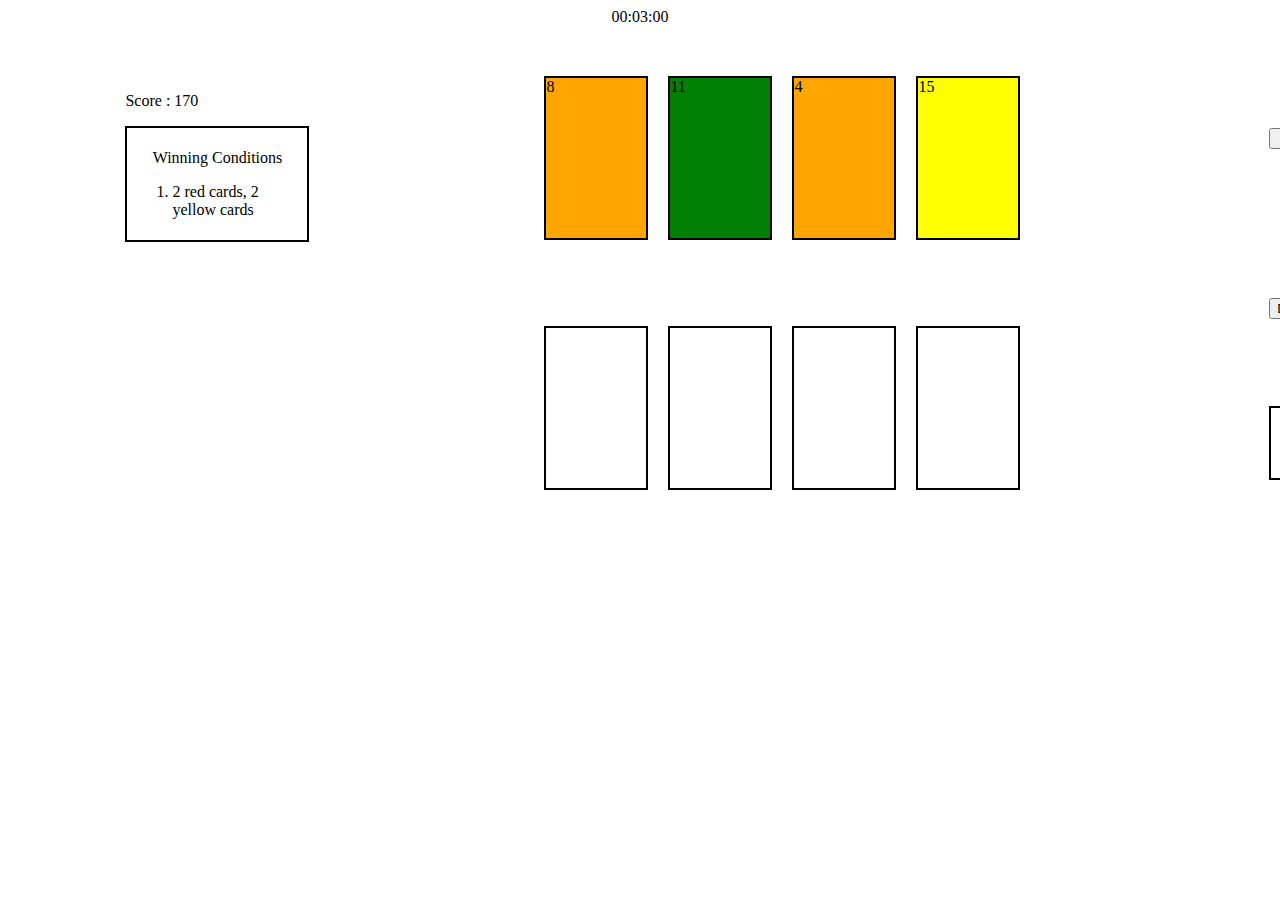
<file: CardGame/index.html>
<!DOCTYPE html>
<html>

<head>
    <meta charset="utf-8" />
    <meta http-equiv="X-UA-Compatible" content="IE=edge">
    <title>cardGame</title>
    <meta name="viewport" content="width=device-width, initial-scale=1">
    <link rel="stylesheet" type="text/css" media="screen" href="main.css">
    <script src="main.js"></script>

</head>

<body>

    <div>
        <p id="countDown">00:03:00</p>
    </div>

    <div id="container">
        <div id="winningCond">
            <p>Score : 170</p>

            <div id="conditions">
                <p>Winning Conditions</p>

                <ol id="win">

                </ol>
            </div>
        </div>
        <div id="cards">
            <div id="table">
                <div class="tableCards" data-state='empty' draggable="true" ondragstart="dragStartCard(event)"
                    id="card1">
                </div>
                <div class="tableCards" data-state='empty' draggable="true" ondragstart="dragStartCard(event)"
                    id="card2">
                </div>
                <div class="tableCards" data-state='empty' draggable="true" ondragstart="dragStartCard(event)"
                    id="card3">
                </div>
                <div class="tableCards" data-state='empty' draggable="true" ondragstart="dragStartCard(event)"
                    id="card4">
                </div>
            </div>


            <div id='emptySlots'>
                <div class="emptyCards" data-state='empty' ondrop="dropCard(event)" ondragover="dragoverCard(event)">
                </div>
                <div class="emptyCards" data-state='empty' ondrop="dropCard(event)" ondragover="dragoverCard(event)">
                </div>
                <div class="emptyCards" data-state='empty' ondrop="dropCard(event)" ondragover="dragoverCard(event)">
                </div>
                <div class="emptyCards" data-state='empty' ondrop="dropCard(event)" ondragover="dragoverCard(event)">
                </div>

            </div>
        </div>

        <div id="playButtons">
            <button id="shuffleButton">Shuffle</button>
            <div id="discard">
                <button id="deleteCard">Discard</button>
                <div class="card" id="miniCard"></div>
            </div>
        </div>
    </div>


</body>

</html>
</file>
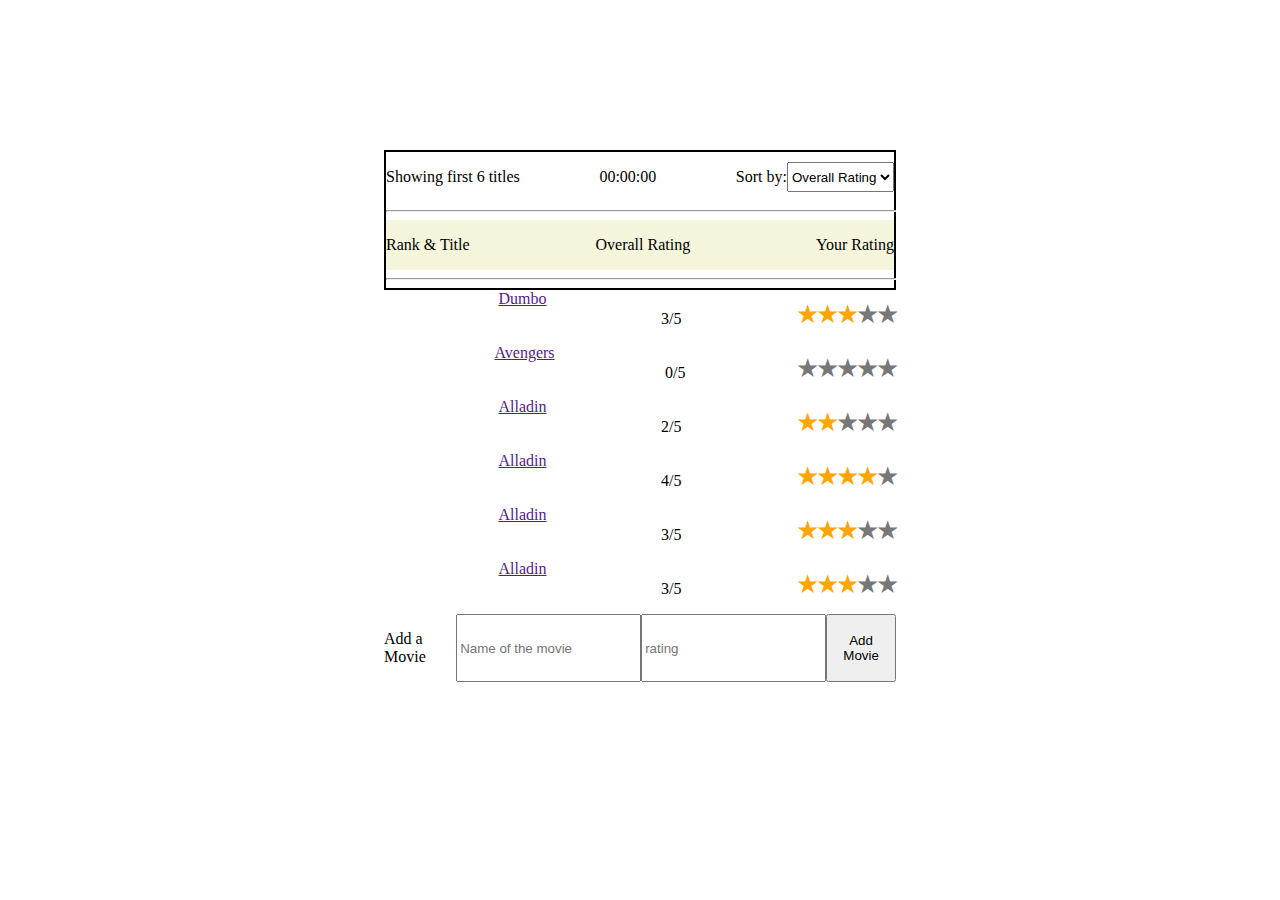
<file: IMDB/index.html>
<!DOCTYPE html>
<html>

<head>
    <meta charset="utf-8" />
    <meta http-equiv="X-UA-Compatible" content="IE=edge">
    <title>imdb</title>
    <meta name="viewport" content="width=device-width, initial-scale=1">
    <link rel="stylesheet" type="text/css" media="screen" href="main.css">
    <script src="main.js"></script>

</head>

<body>

    <div class="container">
        <div class="table">
            <div class="first">
                <div>
                    <p>Showing first 6 titles</p>
                </div>
                <p id="timer">00:00:00</p>
                <div>
                    <p>Sort by: </p>
                    <select id="selectBox">
                        <option value="rating">Overall Rating</option>
                        <option value="title">Title</option>
                        <option value="genre">Genre</option>
                    </select>
                </div>

            </div>
            <hr>

            <div class="second">
                <p>Rank & Title</p>
                <p>Overall Rating</p>
                <p>Your Rating</p>
            </div>

            <hr>

        </div>





    </div>


</body>

</html>
</file>
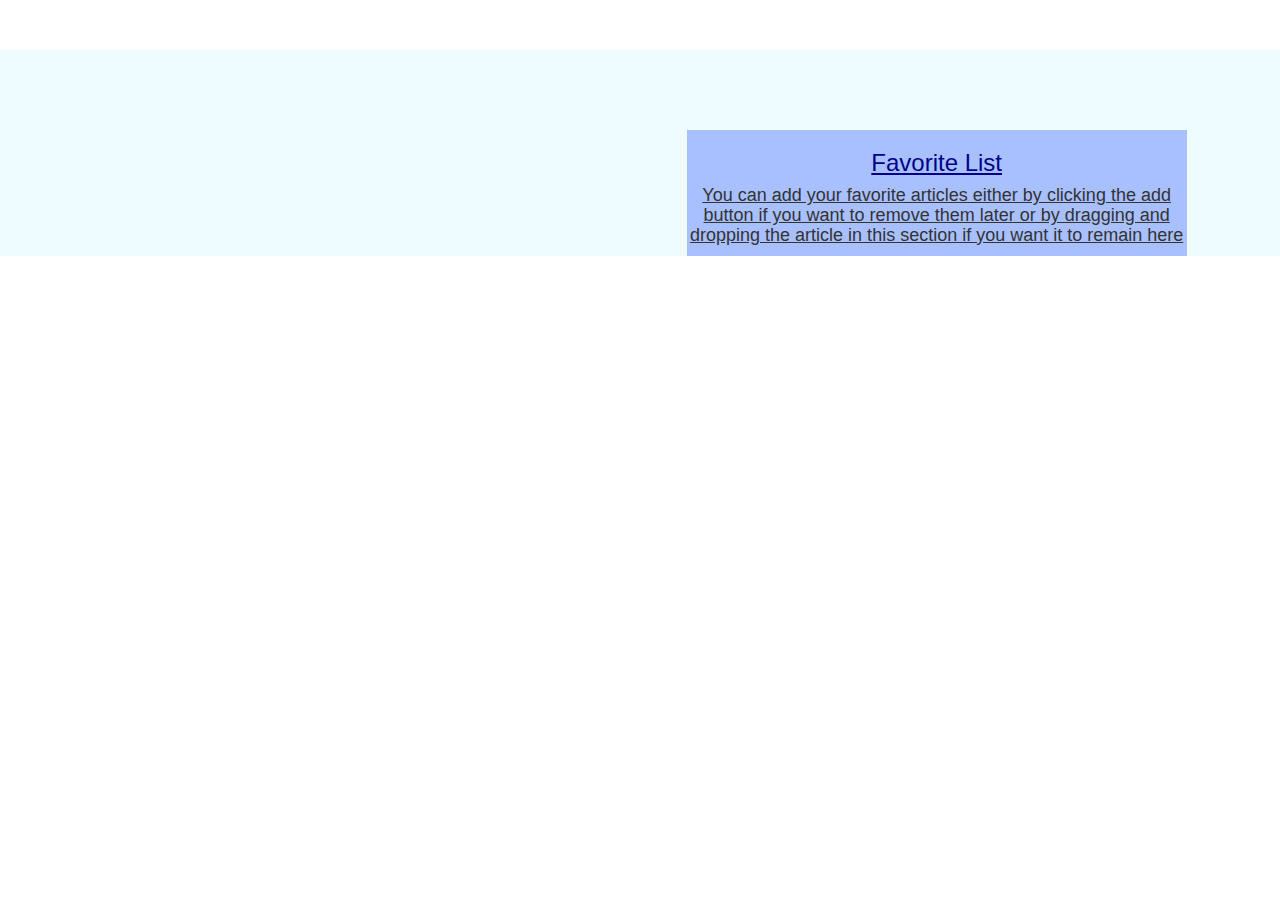
<file: News/index.html>
<!DOCTYPE html>
<html>

<head>
    <meta charset="utf-8" />
    <meta http-equiv="X-UA-Compatible" content="IE=edge">
    <title>Avira Assignment</title>
    <meta name="viewport" content="width=device-width, initial-scale=1">
    <link rel="stylesheet" type="text/css" media="screen" href="main.css">
    <link rel="stylesheet" href="https://maxcdn.bootstrapcdn.com/bootstrap/3.4.0/css/bootstrap.min.css">
    <script src="https://ajax.googleapis.com/ajax/libs/jquery/3.4.1/jquery.min.js"></script>
    <script src="main.js" defer></script>

</head>

<body>


    <div class="project">
        <div id="container">
            <div class="flex">
                <div id="page">
                    <nav aria-label=...>
                        <ul class=pagination>

                        </ul>
                    </nav>
                </div>
                <div id="content">

                </div>
            </div>

        </div>
    </div>



</body>

</html>
</file>
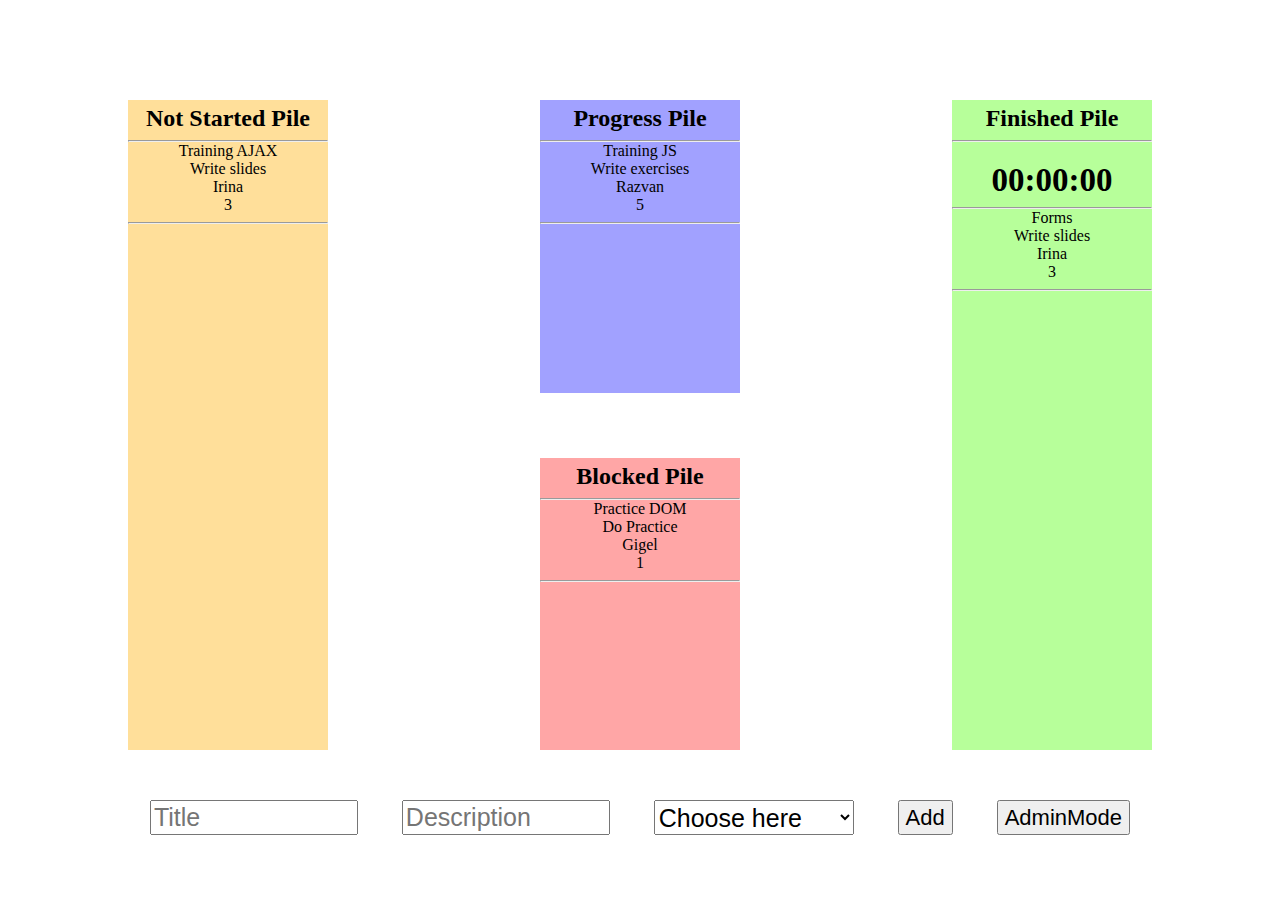
<file: TeamAssigner/index.html>
<!DOCTYPE html>
<html>

<head>
    <meta charset="utf-8" />
    <meta http-equiv="X-UA-Compatible" content="IE=edge">
    <title>task</title>
    <meta name="viewport" content="width=device-width, initial-scale=1">
    <link rel="stylesheet" type="text/css" media="screen" href="main.css">
    <script src="main.js"></script>

</head>

<body>

    <div class="container">
        <div class="unknown" id="unknownPile">
            <h2>Unknown Pile</h2>
            <hr>
        </div>
        <div class="notStarted" id="notStartedPile" ondrop="drop(event)" ondragover="allowDrop(event)">
            <h2>Not Started Pile</h2>
            <hr>
        </div>
        <div class="box2">
            <div class="progress" id="progressPile" ondrop="drop(event)" ondragover="allowDrop(event)">
                <h2>Progress Pile</h2>
                <hr>
            </div>
            <div class="blocked" id="blockedPile" ondrop="drop(event)" ondragover="allowDrop(event)">
                <h2>Blocked Pile</h2>
                <hr>
            </div>
        </div>
        <div class="finished" id="finishedPile" ondrop="drop(event)" ondragover="allowDrop(event)">
            <h2>Finished Pile</h2>
            <hr>
            <h1 id="stopWatch"><time>00:00:00</time></h1>
            <hr>
        </div>

        <div class="peopleContainer">
            <input id="peopleName" type="text" placeholder="name">
            <button id="peopleAdd">Add</button>
            <table class="people" id="peoplePile">


            </table>

        </div>

    </div>
    <div class="menu">
        <input id="jobTitle" type="text" placeholder="Title">
        <input id="jobDescription" type="text" placeholder="Description">
        <input id="jobPriority" type="number" min="1" max="7" placeholder="Priority">
        <select name="role" id="nameSelect">
            <option value="" selected disabled hidden>Choose here</option>
        </select>
        <button id="jobButton">Add</button>
        <button id="adminToggle">AdminMode</button>
    </div>


</body>

</html>
</file>
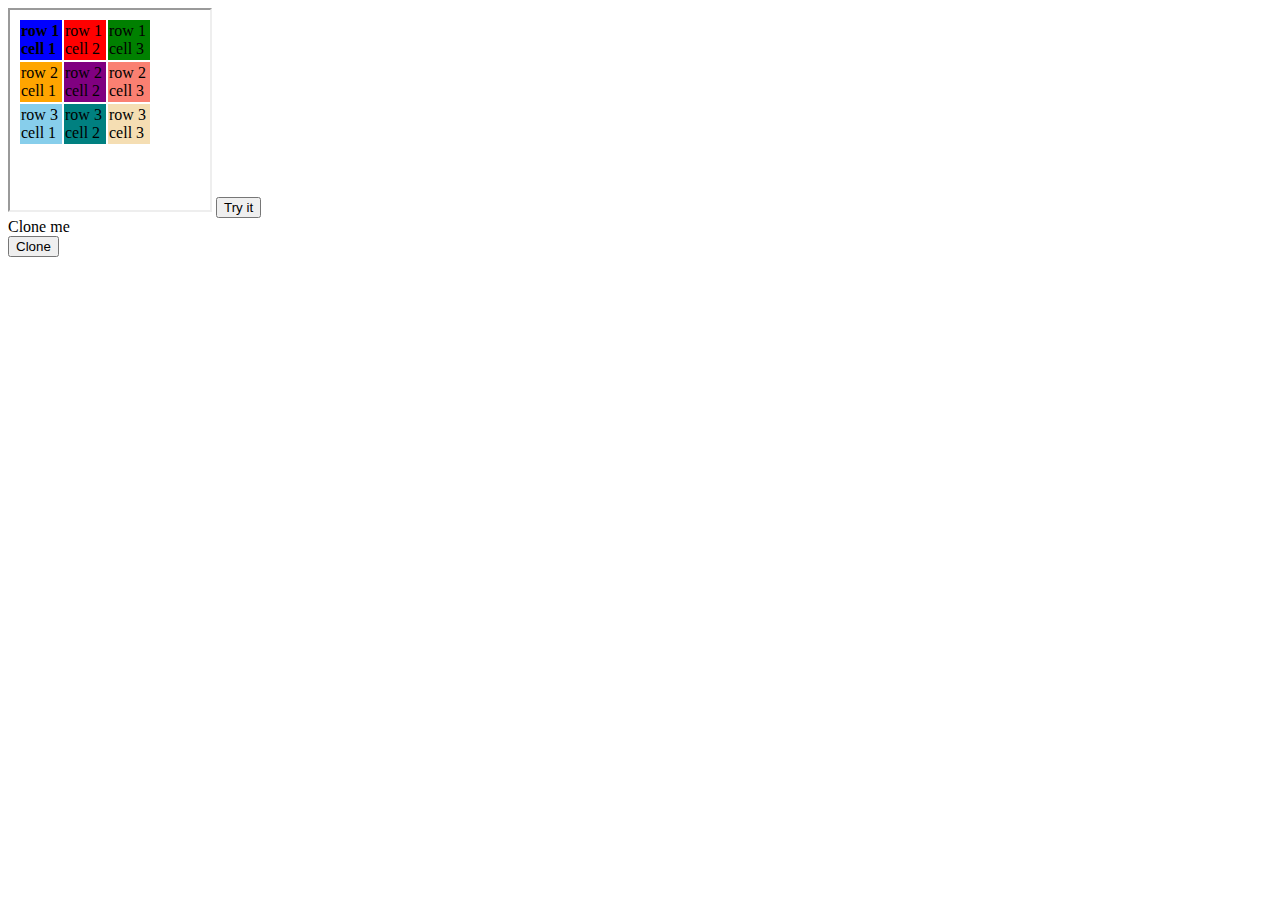
<file: DOM ex/adopt.html>
<html>
    <body>
        <iframe src="delegation.html" style="height:200px;width:200px;"></iframe>
        <button onclick="adopt()">Try it</button>

        <div>Clone me</div>
        <button onclick="clone()">Clone</button>

        <script>
            function adopt() {
                var frame = document.getElementsByTagName('iframe')[0];
                var table = frame.contentWindow.document.getElementsByTagName('table')[0];
                //var newTable = document.adoptNode(table);
                var newTable = document.importNode(table, true);
                document.body.appendChild(newTable);
            }

            function clone() {
                var div = document.getElementsByTagName('div')[0];
                var clona = div.cloneNode(true);

                document.body.appendChild(clona);
            }
        </script>

    </body>
</html>
</file>
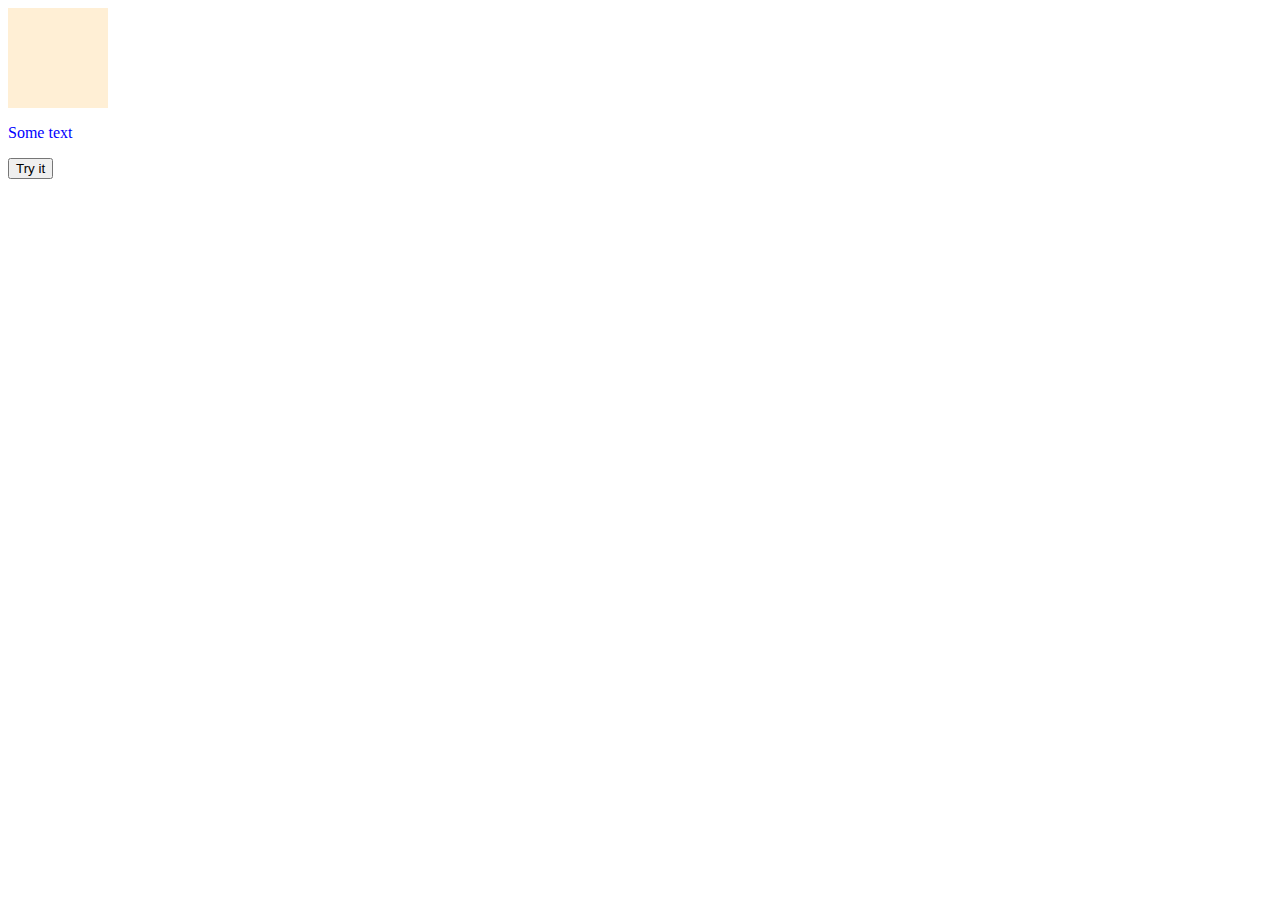
<file: DOM ex/computedStyle.html>
<html>
    <head>
        <style>
            body {
                color: blue !important;
            }
        </style>
    </head>

    <body>
        <div style="width: 100px;height: 100px;background-color: papayawhip;"></div>
        <p>Some text</p>
        <button onclick="color()">Try it</button>
        
        <script>
            function color() {
                var elem = document.getElementsByTagName('div')[0];
                console.log("all css" + elem.style.cssText);

                var declaration = document.styleSheets[0].cssRules[0].style;
                var priority = declaration.getPropertyPriority("color");
                console.log("priority: " + priority);
                
                declaration.setProperty("background-color", "pink");

                var removedProp = declaration.removeProperty("color");
                console.log("removed css: " + removedProp);

                var bcolor = window.getComputedStyle(elem, null).getPropertyValue("background-color");
                var font = window.getComputedStyle(elem, null).getPropertyValue("font-family");
                console.log("bcolor is: " + bcolor);
                console.log("font family is: " + font);
            }
        </script> 
    </body>
</html>
</file>
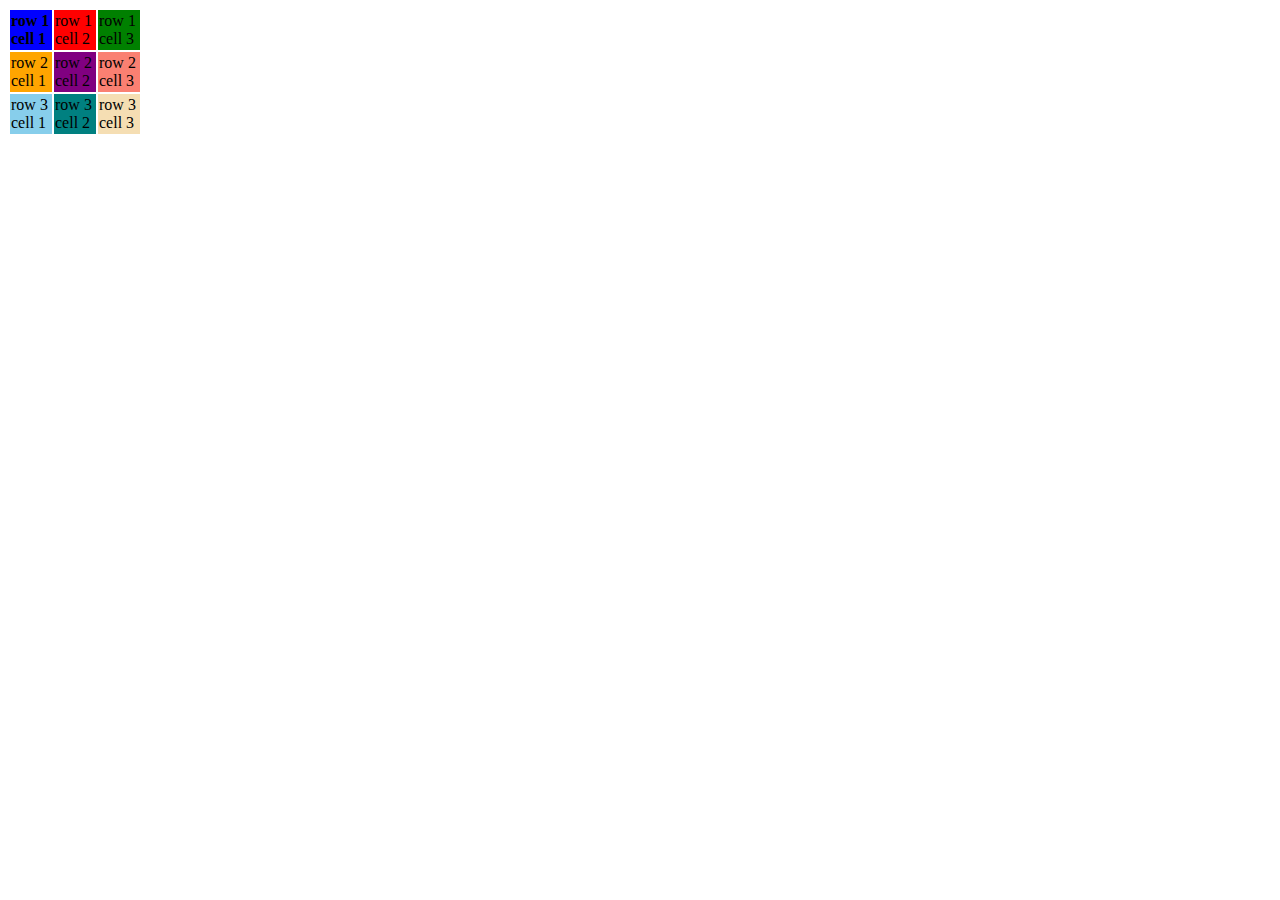
<file: DOM ex/delegation.html>
<html> 
    <style>
    .highlight {
        background-color: yellow !important;
    }

    .size {
        width: 40px;
        height: 40px;
    }
    </style>

    <body>
        <table>
            <tr>
                <td class="size" style='background-color: blue'><strong>row 1 cell 1</strong></td>
                <td class="size" style='background-color: red'>row 1 cell 2</td>
                <td class="size" style='background-color: green'>row 1 cell 3</td>
            </tr>
            <tr>
                <td class="size" style='background-color: orange'>row 2 cell 1</td>
                <td class="size" style='background-color: purple'>row 2 cell 2</td>
                <td class="size" style='background-color: salmon'>row 2 cell 3</td>
            </tr>
            <tr>
                <td class="size" style='background-color: skyblue'>row 3 cell 1</td>
                <td class="size" style='background-color: teal'>row 3 cell 2</td>
                <td class="size" style='background-color: wheat'>row 3 cell 3</td>
            </tr>     
            </table>
            
        <script>
            var table = document.getElementsByTagName('table')[0];
            var selectedTd;
            table.addEventListener('click', function(event) {
                var target = event.target;
                if (target.tagName === 'TD') {
                    highlight(target);
                } 

                //when we add <strong>, the target is no longer <td>
                var td = event.target.closest('td'); //nearest ancestor
                if (!td || !table.contains(td))
                    return;
                
                highlight(td);

            });

            function highlight(target) {
                if (selectedTd) {
                    selectedTd.classList.remove('highlight');
                }
                selectedTd = target;
                selectedTd.classList.add('highlight');
            }


        </script>
    </body>
</html>
</file>
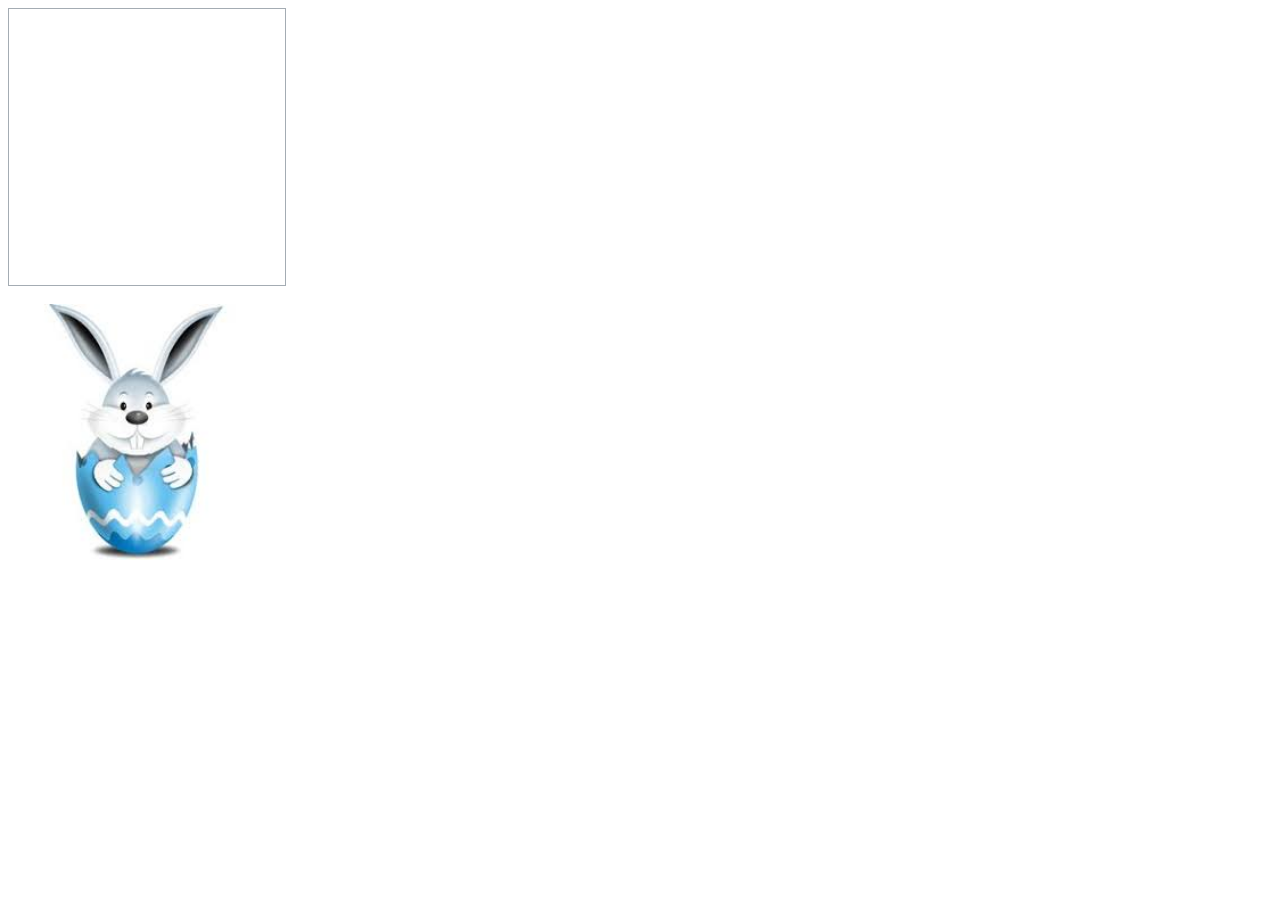
<file: DOM ex/dragDrop.html>
<html>
    <head>
        <style>
            #div1 {
                width: 256px;
                height: 256px;
                padding: 10px;
                border: 1px solid #a4acb3;
            }
        </style>

        <script>
            function allowDrop(ev) {
                ev.preventDefault();
            }

            function drag(ev) {
                ev.dataTransfer.setData("text", ev.target.id);
            }

            function drop(ev) {
                ev.preventDefault();
                var data = ev.dataTransfer.getData("text");
                ev.target.appendChild(document.getElementById(data));
            }
        </script>
    </head>

    <body>

    <div id="div1" ondrop="drop(event)" ondragover="allowDrop(event)"></div>
    <br>
    <img id="iepure" src="[data-uri]" 
        draggable="true" ondragstart="drag(event)" width="256" height="256">

    </body>
</html>
</file>
<file: CardGame/main.css>
#countDown {
    display: table;
    margin: auto;

}

#container {
    display: flex;
    flex-direction: row;
    justify-content: space-around;
    width: 1440px;
    height: 500px;
    margin-top: 50px;
}

#winningCond {
    display: flex;
    flex-direction: column;
    justify-content: flex-start;
}

#conditions {
    border: 2px solid black;
    width: 170px;
    padding: 5px;
}

#conditions p {
    text-align: center;
}

#cards {
    display: flex;
    flex-wrap: wrap;
    justify-content: space-between;
    width: 490px;
}

#table,
#emptySlots {
    display: flex;
    justify-content: space-around;
}

.tableCards,
.emptyCards {
    margin-right: 20px;
    border: 2px solid black;
    width: 100px;
    height: 160px;

}

.card {
    border: 2px solid black;
    width: 50px;
    height: 70px;
}

.highlight {
    border: 3px solid rgb(45, 143, 255);
}





#playButtons {
    display: flex;
    flex-direction: column;
    justify-content: space-around;
}

#discard {
    display: flex;
    flex-direction: column;
    justify-content: space-around;
    height: 270px;
}
</file>
<file: IMDB/main.css>
.container {
    display: table;
    margin: 0 auto;
    width: 512px;
    margin-top: 150px;
}

hr {
    width: 100%;
}

.table {
    display: flex;
    flex-direction: column;
    border: 2px solid black;
}

select {
    height: 30px;
    margin-top: 10px;
}

.first {
    display: flex;
    flex-direction: row;
    justify-content: space-between;
}

.first div:last-child {
    display: inherit;
}

.second {
    display: flex;
    flex-direction: row;
    justify-content: space-between;
    background-color: beige;
}

.movies {
    display: flex;
    flex-direction: row;
    justify-content: space-between;
}

.movies>div:first-of-type {
    margin-top: 20px;
}




/* ratingstar */

input[type="checkbox"] {
    width: 100%;
    height: 100%;
    opacity: 0;
    cursor: pointer;
}

.check,
.rated {
    position: relative;
    width: 20px;
    height: 50px;
    display: inline-block;
}

.check::before,
.rated::after {
    content: '\2605';
    font-size: 26px;
    position: absolute;
    color: #777;
    left: 0;
    bottom: 0;
    line-height: 50px;
}

.rated::after {
    color: orange;
}

.check:hover::before {
    color: orange;
}


/* ratingstar */

#addingform {
    display: flex;
    flex-direction: row;
    justify-content: space-evenly;
}
</file>
<file: News/main.css>
body {
    padding-top: 50px;
}

.project {
    background-color: rgba(0, 204, 255, 0.062);
}

#page {
    width: 500px;
}

#container {
    display: flex;
    justify-content: space-evenly;
}

#favoriteList {
    width: 500px;
    background-color: rgba(0, 47, 255, 0.295);
    margin-top: 80px;
}


h3,
h4 {
    text-align: center;
    text-decoration: underline;
}

.flex {
    display: flex;
    flex-direction: column;
    width: 500px;
}

.deleteButton,
.addButton {
    background-color: #2b2d47;
    -moz-border-radius: 27px;
    -webkit-border-radius: 27px;
    border-radius: 27px;
    border: 1px solid #18ab29;
    display: inline-block;
    cursor: pointer;
    color: #ffffff;
    font-family: Arial;
    font-size: 16px;
    padding: 0px 15px;
    text-decoration: none;
    text-shadow: 0px 1px 0px #2f6627;
}

.deleteButton:hover {
    background-color: white;
    color: #2b2d47;
    cursor: pointer;
}

.addButton:hover {
    background-color: white;
    color: #2b2d47;
    cursor: pointer;
}

.disabled {
    background-color: grey;
    pointer-events: none;
    cursor: default;
    color: darkgray;
}
</file>
<file: TeamAssigner/main.css>
.container {
    display: flex;
    flex-wrap: wrap;
    text-align: center;
    margin: 0px auto;
    flex-direction: row;
    justify-content: space-between;
    margin-top: 100px;
    margin-bottom: 50px;
    height: 650px;
    width: 1024px;
}

h1{
    margin: 0;
}

time{
    font-size: 33px;
}

h2 {
    margin: 5px;
}

hr {
    margin-bottom: 20px;
}

button {
    font-size: 22px;
}

.box2 {
    display: flex;
    flex-direction: column;
    justify-content: space-between;
}

.unknown {
    height: 100%;
    width: 200px;
    background-color: rgba(6, 226, 255, 0.404);
}

.notStarted {
    height: 100%;
    width: 200px;
    background-color: rgba(255, 176, 6, 0.404);
}

.progress {
    height: 45%;
    width: 200px;
    background-color: rgba(0, 0, 255, 0.37);
}

.blocked {
    height: 45%;
    width: 200px;
    background-color: rgba(255, 0, 0, 0.349);
}

.finished {
    height: 100%;
    width: 200px;
    background-color: rgba(72, 255, 0, 0.397);
}

.menu {
    display: flex;
    justify-content: space-around;
    margin: 0 auto;
    margin-top: 20px;
    width: 1024px;
}

input,
select {
    font-size: 25px;
    width: 200px;
}

.peopleContainer{
    background-color: rgba(0, 98, 255, 0.294);
    padding-top: 30px;
}
.peopleContainer>table{
    width: 280px;
    font-size: 2rem;
    margin-top: 30px;
}
</file>
